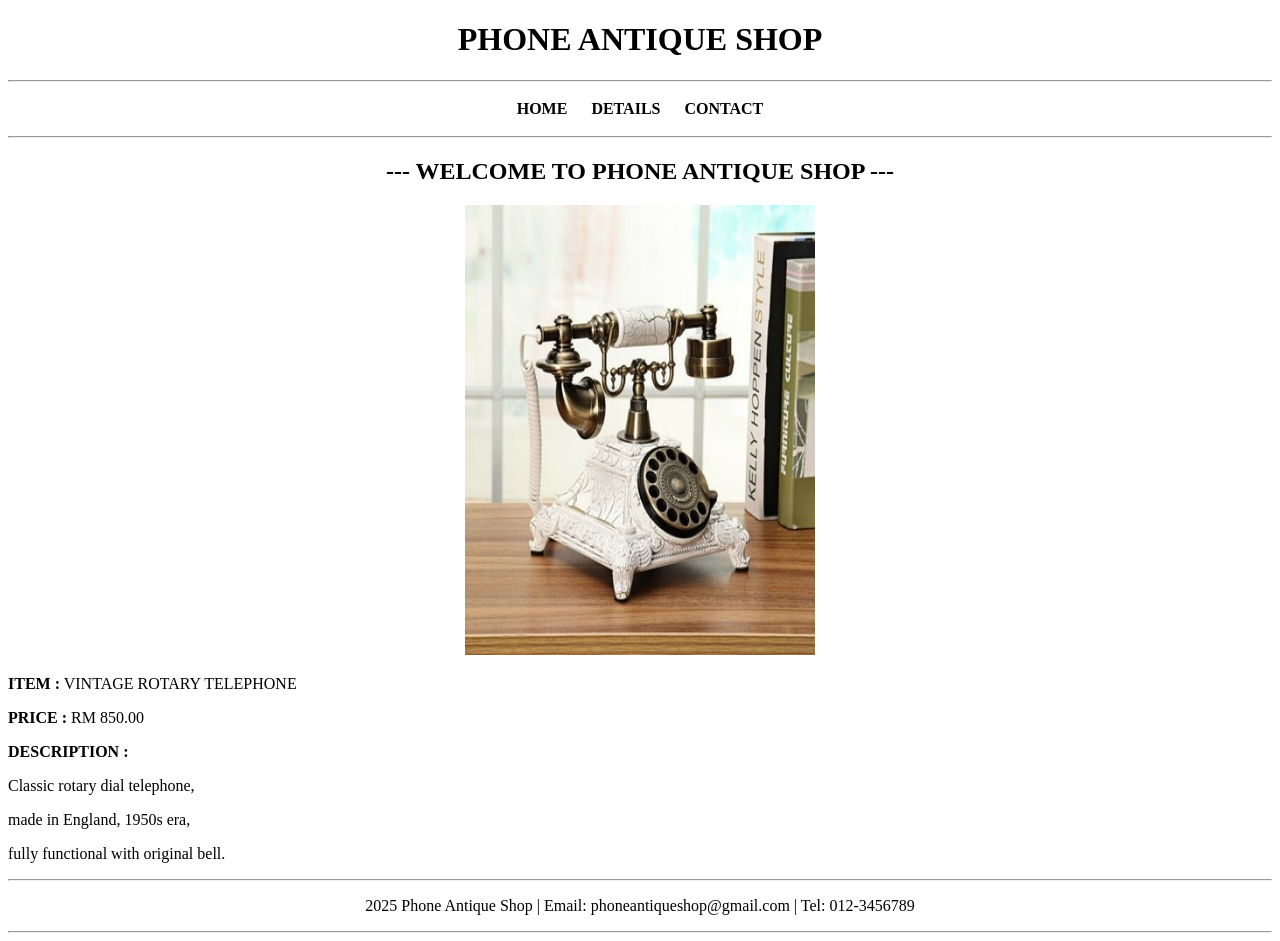
<file: Index.html>
<!DOCTYPE html>
<html lang="en">
<head>
    <meta charset="UTF-8">
    <meta name="viewport" content="width=device-width, initial-scale=1.0">
    <title>Phone Antique Store</title>

    <link rel="stylesheet" href="style.css">
</head>
<header class="header">
    <h1 class="title">
        PHONE ANTIQUE SHOP
    </h1>
    <hr>
</header>
<body>
            <nav class="navbar">
            <a class="nav-link" href="index.html">HOME</a>
            <a class="nav-link" href="About.html">DETAILS</a>
            <a class="nav-link" href="Contact.html">CONTACT</a>
        </nav>

    </header>

    <hr>

    <h2 class="section-title">
        --- WELCOME TO PHONE ANTIQUE SHOP ---
    </h2>

    <div class="image-box">
        <img class="product-img"
            src="images/phone_image.jpg"
            alt="phone antique">
    </div>

    <div class="content-box">

        <p><strong>ITEM :</strong> VINTAGE ROTARY TELEPHONE</p>

        <p><strong>PRICE :</strong> RM 850.00</p>

        <p><strong>DESCRIPTION :</strong></p>

        <p>Classic rotary dial telephone,</p>
        <p>made in England, 1950s era,</p>
        <p>fully functional with original bell.</p>

    </div>

    <hr>

    <p class="footer-text">
        2025 Phone Antique Shop | Email: phoneantiqueshop@gmail.com | Tel: 012-3456789
    </p>
<hr>
</body>

</html>
</body>
</html>
</file>
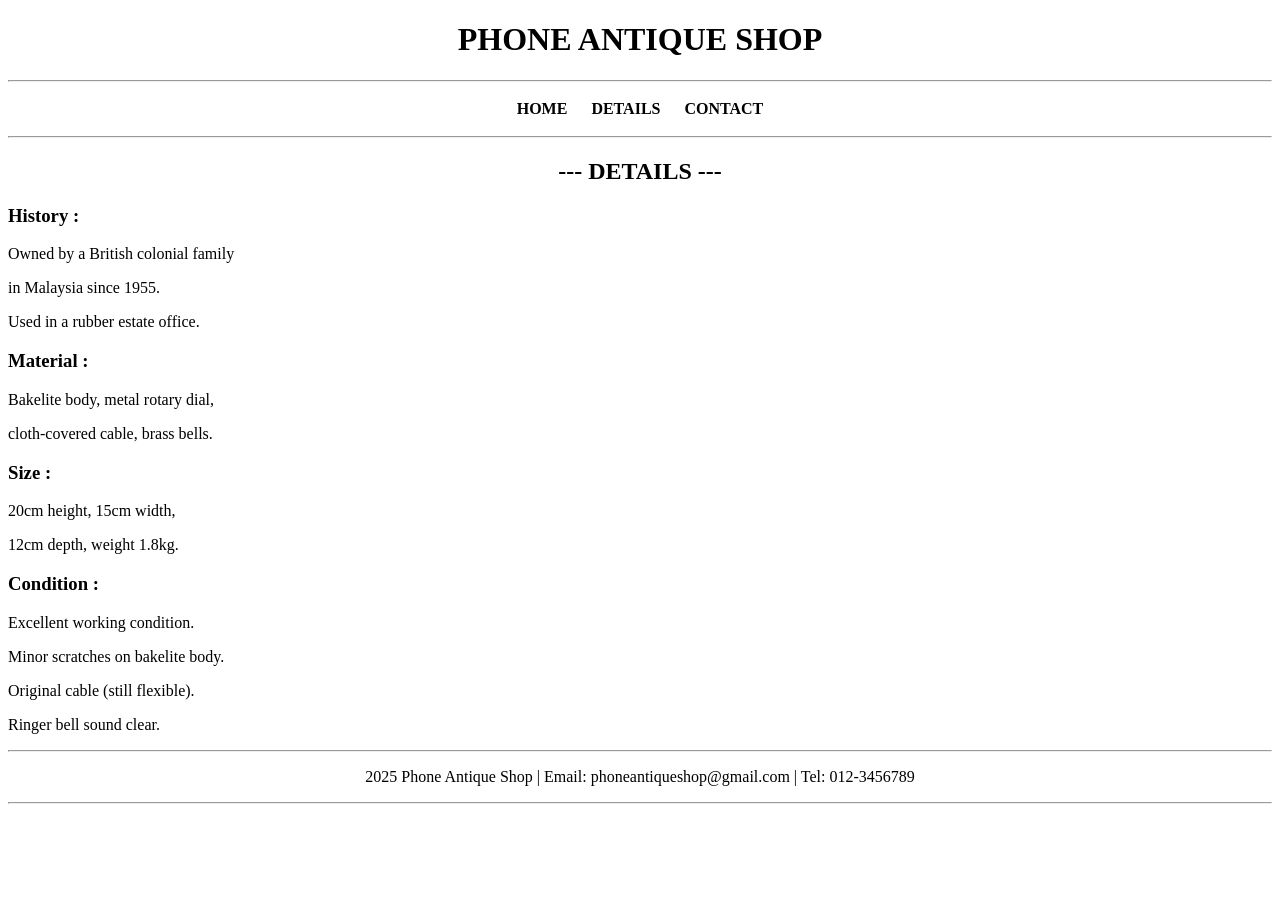
<file: about.html>
<!DOCTYPE html>
<html lang="en">
<head>
    <meta charset="UTF-8">
    <meta name="viewport" content="width=device-width, initial-scale=1.0">
    <title>Phone Antique Store - Details</title>
    <link rel="stylesheet" href="style.css">
</head>
<header class="header">
    <h1 class="title">
        PHONE ANTIQUE SHOP
    </h1>
    <hr>
<body>
     <nav class="navbar">
            <a class="nav-link" href="Index.html">HOME</a>
            <a class="nav-link" href="About.html">DETAILS</a>
            <a class="nav-link" href="Contact.html">CONTACT</a>
        </nav>

    </header>

    <hr>

    <h2 class="section-title">
        --- DETAILS ---
    </h2>

    <div class="content-box">

        <h3>History :</h3>

        <p>Owned by a British colonial family</p>
        <p>in Malaysia since 1955.</p>
        <p>Used in a rubber estate office.</p>

        <h3>Material :</h3>

        <p>Bakelite body, metal rotary dial,</p>
        <p>cloth-covered cable, brass bells.</p>

        <h3>Size :</h3>

        <p>20cm height, 15cm width,</p>
        <p>12cm depth, weight 1.8kg.</p>

        <h3>Condition :</h3>

        <p>Excellent working condition.</p>
        <p>Minor scratches on bakelite body.</p>
        <p>Original cable (still flexible).</p>
        <p>Ringer bell sound clear.</p>

    </div>

    <hr>

    <p class="footer-text">
        2025 Phone Antique Shop | Email: phoneantiqueshop@gmail.com | Tel: 012-3456789
    </p>
<hr>
</body>

</html>
</body>
</html>
</file>
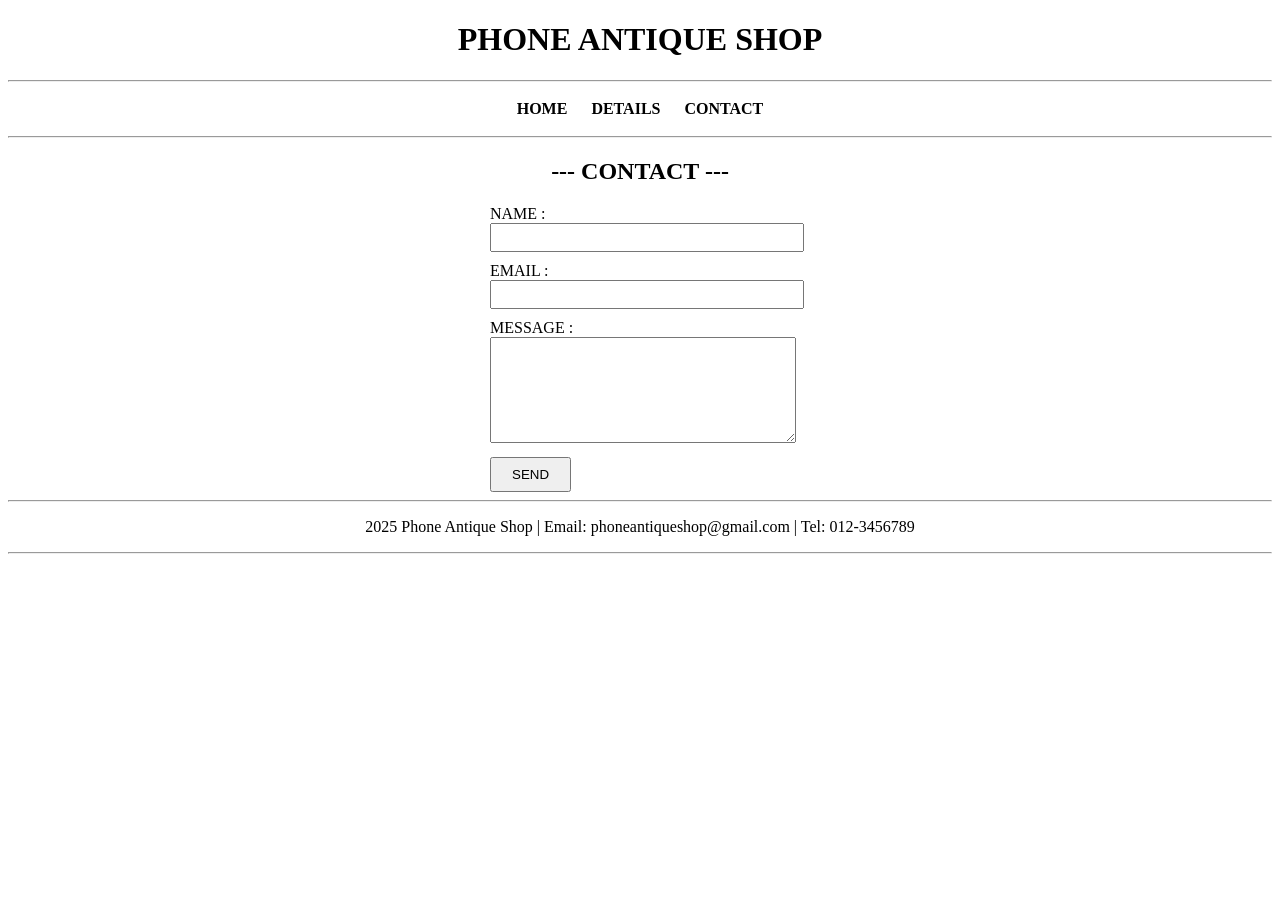
<file: contact.html>
<!DOCTYPE html>
<html lang="en">
<head>
    <meta charset="UTF-8">
    <meta name="viewport" content="width=device-width, initial-scale=1.0">
    <title>Document</title>
    <link rel="stylesheet" href="style.css">
</head>
<header class="header">
    <h1 class="title">
        PHONE ANTIQUE SHOP
    </h1>
    <hr>
<body>
    <nav class="navbar">
            <a class="nav-link" href="index.html">HOME</a>
            <a class="nav-link" href="About.html">DETAILS</a>
            <a class="nav-link" href="Contact.html">CONTACT</a>
        </nav>

    </header>

    <hr>

    <h2 class="section-title">
        --- CONTACT ---
    </h2>

    <form class="contact-form">

    <label class="form-label" for="name">
        NAME :
    </label>

    <input class="form-input"
           type="text"
           id="name"
           name="name">

    <label class="form-label" for="email">
        EMAIL :
    </label>

    <input class="form-input"
           type="email"
           id="email"
           name="email">

    <label class="form-label" for="message">
        MESSAGE :
    </label>

    <textarea class="form-textarea"
              id="message"
              name="message"></textarea>

    <button class="send-button"
            type="submit">
        SEND
    </button>

</form>

    <hr>

    <p class="footer-text">
        2025 Phone Antique Shop | Email: phoneantiqueshop@gmail.com | Tel: 012-3456789
    </p>
<hr>
</body>

</html>
</body>
</html>
</file>
<file: style.css>
.body-container {
    font-family: Arial, sans-serif;
    margin: 0;
    padding: 20px;
}

.header {
    text-align: center;
}

.title {
    text-align: center;
}

.navbar {
    text-align: center;
    padding: 10px;
}

.nav-link {
    text-decoration: none;
    margin: 10px;
    color: black;
    font-weight: bold;
}

.section-title {
    text-align: center;
}

.image-box {
    text-align: center;
}

.product-img {
    width: 350px;
    height: 450px;
}

.contact-form {
    width: 300px;
    margin: auto;
}

.form-label {
    display: block;
    margin-top: 10px;
}

.form-input {
    width: 100%;
    padding: 5px;
}

.form-textarea {
    width: 100%;
    height: 100px;
}

.send-button {
    margin-top: 10px;
    padding: 8px 20px;
}

.footer-text {
    text-align: center;
}
</file>
